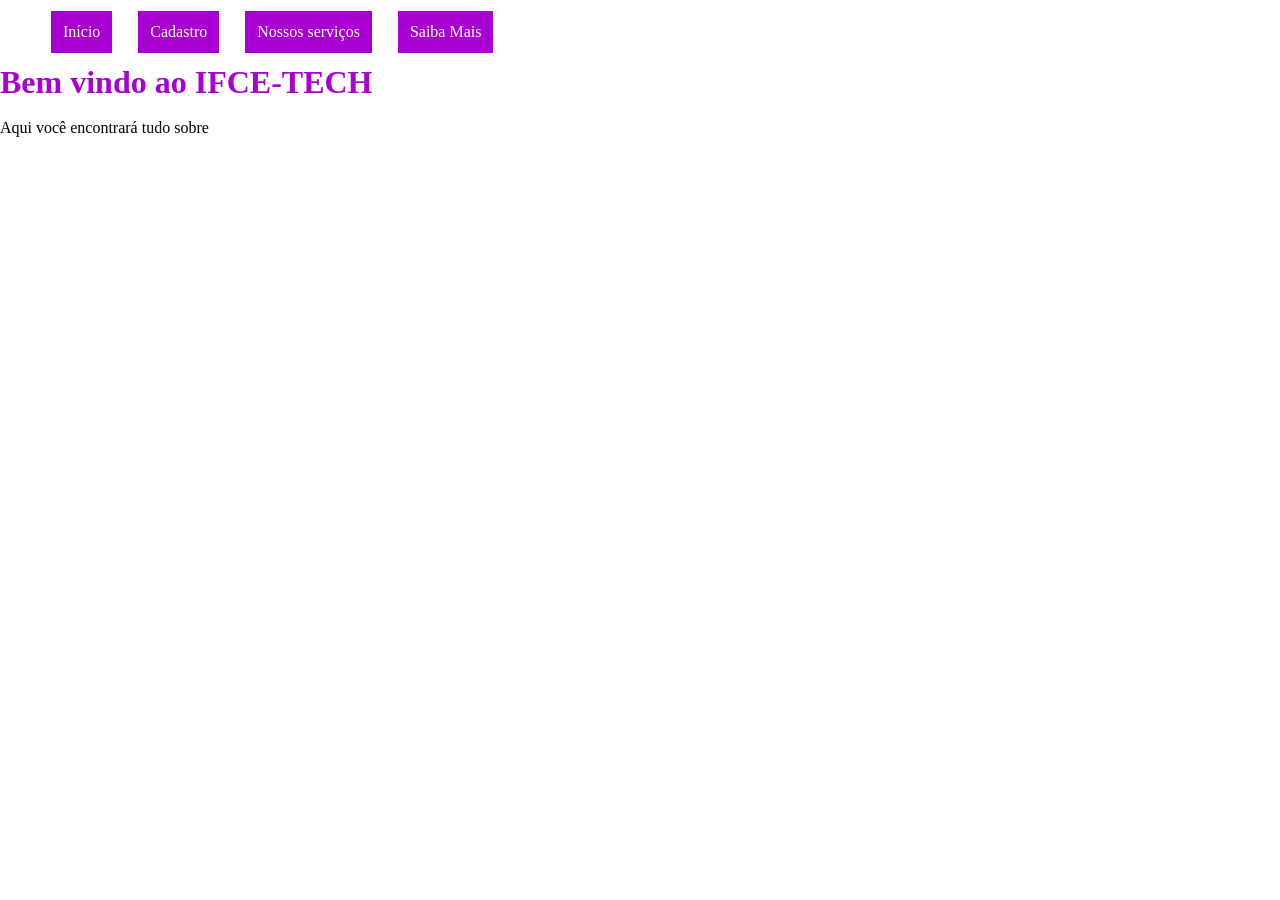
<file: index.html>
<!DOCTYPE html>
<html lang="pt-br">
    <head>
        <meta charset="UTF-8">
        <meta name="viewport" content="width=device-width, initial-scale=1.0">
        <link rel="stylesheet" href="style.css">
        <title>Sannet</title>
    </head>
    <nav>
        <div>
            <ul>
                <li><a class="link1" href="index.html">Início</a></li>
    
                <li><a class="link1" href="cadastro.html">Cadastro</a></li>
    
                <li><a class="link1" href="servicos.html">Nossos serviços</a></li>
    
                <li><a class="link1" href="detalhes.html">Saiba Mais</a></li>
    
            </ul>
        </div>       
    </nav>
    <body>
        
        <main>
            <h1 class="titulo">Bem vindo ao IFCE-TECH</h1>
            <br>
            <p>Aqui você encontrará tudo sobre</p>
        </main>
    </body> 

</html>
</file>
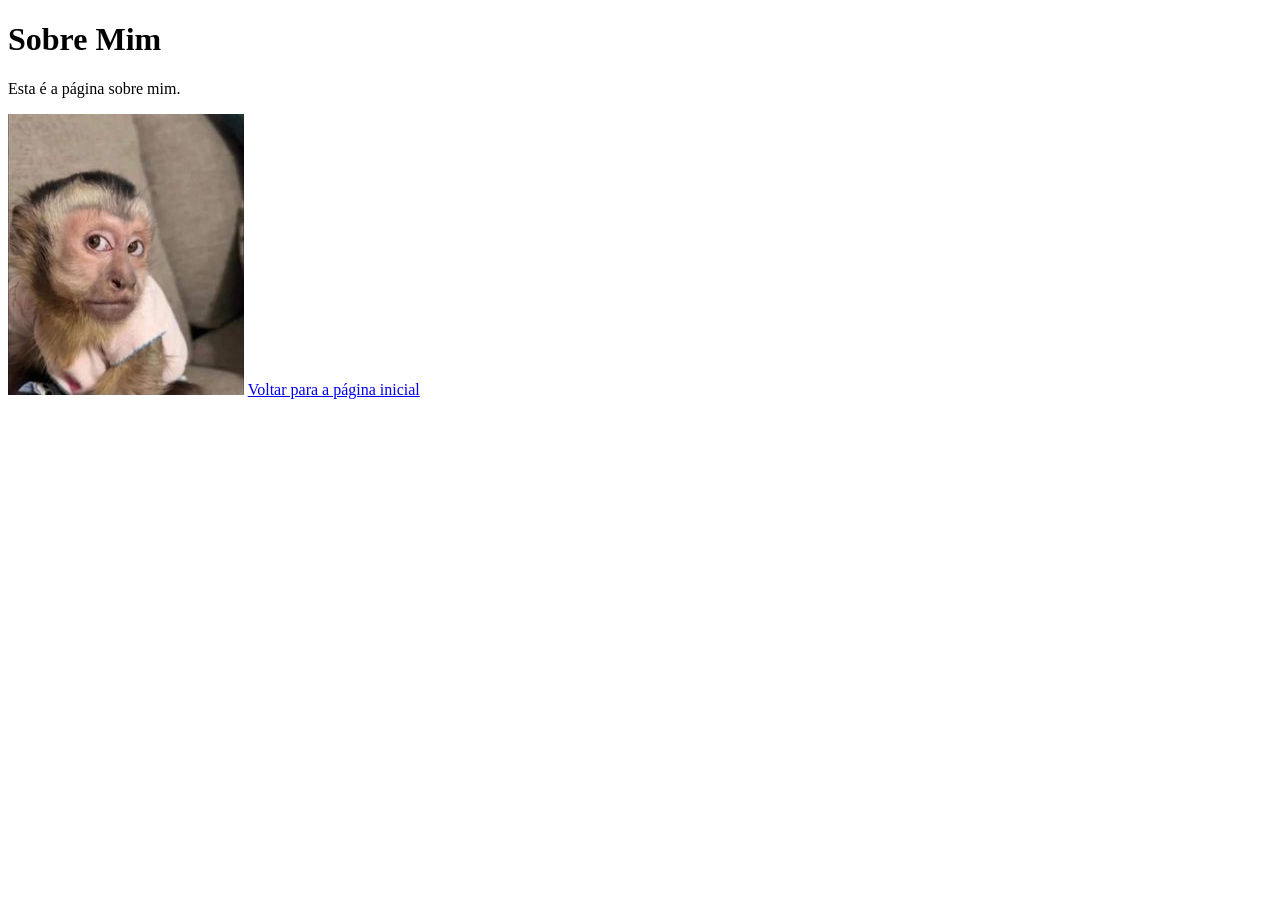
<file: cadastro.html>
<!DOCTYPE html>
<html lang="pt-br">
<head>
    <meta charset="UTF-8">
    <meta name="viewport" content="width=device-width, initial-scale=1.0">
    <title>Sobre Mim</title>
</head>
<body>
    <h1>Sobre Mim</h1>
    <p>Esta é a página sobre mim.</p>
    <img src="imagens/sua_imagem.jpg" alt="Minha imagem">
    <a href="index.html">Voltar para a página inicial</a>
</body>
</html>
</file>
<file: style.css>
* {
    margin: 0;
}
body {
    font-family: Georgia, 'Times New Roman', Times, serif;
}
li {    
    background-color: rgb(167, 0, 209);
    display: inline-block ;
    text-decoration: none;
    justify-content: center;
    text-decoration: none;
    padding: 12px;
    margin: 11px;
}
.link1 {
    color: #FFFF;
    text-decoration: none;

}
.link1.hover {
    color: #f9090960;
    text-decoration: none;

}

.titulo {
    color: rgb(167, 0, 209);;
}
</file>
